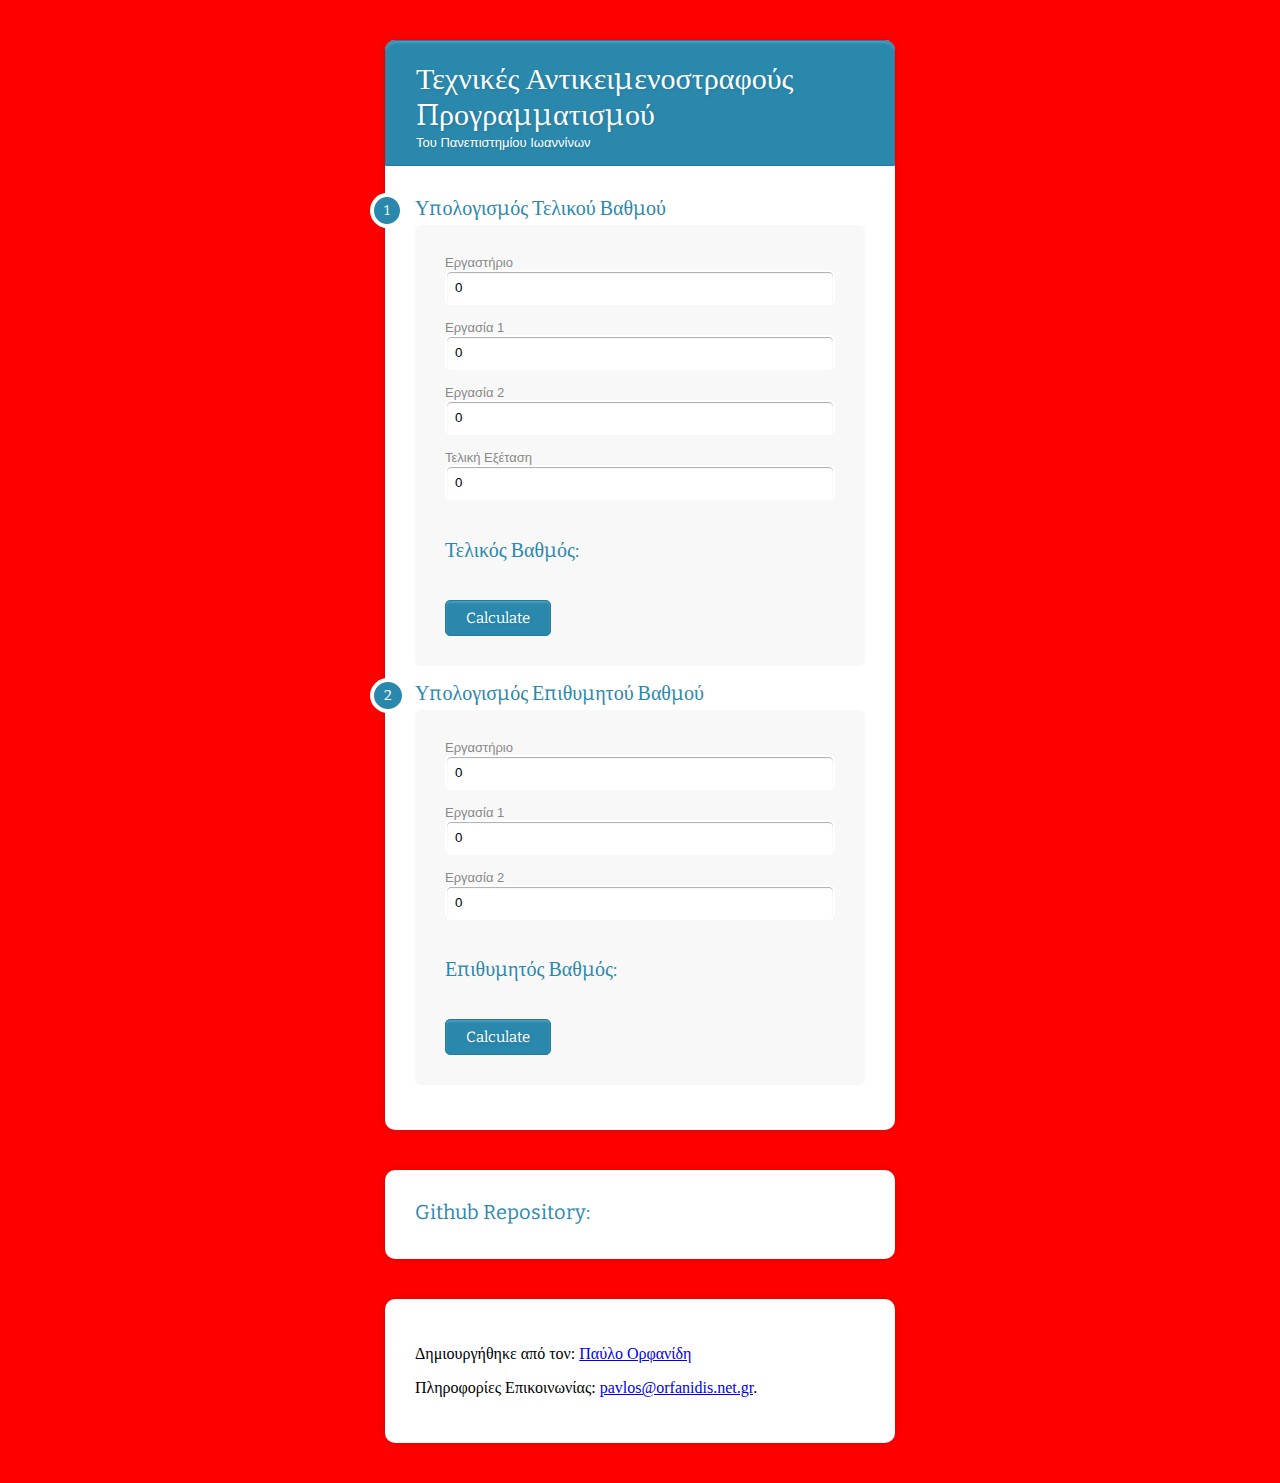
<file: index.html>
<!DOCTYPE html>
<html lang="en" dir="ltr">
  <head>
    <meta name="viewport" content="width=device-width, initial-scale=1.0">
    <meta charset="utf-8">
    <title>Τεχνικές Αντικειμενοστρεφούς Προγραμματισμού</title>

    <!--
      Google analytics tag
    -->
    <script async src="https://www.googletagmanager.com/gtag/js?id=G-53SB7GJ8DH"></script>
    <script>
      window.dataLayer = window.dataLayer || [];
      function gtag(){dataLayer.push(arguments);}
      gtag('js', new Date());

      gtag('config', 'G-53SB7GJ8DH');
    </script>



    <meta name="description" content="Website to calculate the grade for the course 'Τεχνικές Αντικειμενοστρεφούς Προγραμματισμού' at the University of Ioannina.">
    <meta name="keywords" content="Τεχνικές Αντικειμενοστρεφούς Προγραμματισμού, University of Ioannina, Programming, Object-Oriented Programming">
    <meta name="author" content="Παύλος Ορφανίδης">
    <meta name="robots" content="index, follow">
    <meta name="rating" content="general">
    <meta name="language" content="en">
    <meta name="revisit-after" content="7 days">

    <!-- Additional meta tags -->
    <meta http-equiv="X-UA-Compatible" content="ie=edge">
    <!-- Sets the rendering mode for IE browsers -->

    <meta name="format-detection" content="telephone=no">
    <!-- Prevents automatic detection of phone numbers in the content for mobile devices -->

    <meta name="referrer" content="origin">
    <!-- Controls the value sent in the Referer header when navigating to other pages -->

    <meta name="theme-color" content="#ff0000">
    <!-- Specifies the theme color for the browser's address bar and taskbar in supported devices -->

    <meta name="apple-mobile-web-app-capable" content="yes">
    <!-- Enables standalone (full-screen) mode on iOS devices when the website is added to the home screen -->

    <meta name="apple-mobile-web-app-title" content="Τεχνικές Αντικειμενοστρεφούς Προγραμματισμού">
    <!-- Specifies the title that should be displayed if the website is added to the home screen on iOS devices -->

    <meta name="apple-mobile-web-app-status-bar-style" content="red">
    <!-- Sets the style for the status bar on iOS devices when the website is added to the home screen -->

    <meta name="msapplication-TileColor" content="#ff0000">
    <!-- Specifies the tile color for Windows 8/10 Start screen pinning -->

    <!-- Open Graph meta tags for social media sharing (replace with actual values) -->
    <meta property="og:title" content="Τεχνικές Αντικειμενοστρεφούς Προγραμματισμού">
    <meta property="og:description" content="Website to calculate the grade for the course 'Τεχνικές Αντικειμενοστρεφούς Προγραμματισμού' at the University of Ioannina.">
    <meta property="og:url" content="https://java.mark.orfanidis.net.gr">
    <meta property="og:type" content="website">
    <meta property="og:locale" content="en_US">



    <!--Css style-->
    <link href='http://fonts.googleapis.com/css?family=Bitter' rel='stylesheet' type='text/css'>
    <link href='style.css' rel='stylesheet' type='text/css'>
  </head>
  
  <body style="background: red;">
    <div class="form-style-10">
      <h1>Τεχνικές Αντικειμενοστραφούς Προγραμματισμού<span>Του Πανεπιστημίου Ιωαννίνων</span></h1>
      <div class="section"><span>1</span>Υπολογισμός Τελικού Βαθμού</div>
      <div class="inner-wrap">
        <label>Εργαστήριο <input type="text" value="0" id="lab" /></label>
        <label>Εργασία 1 <input type="text" value="0" id="project1"/></label>
        <label>Εργασία 2 <input type="text" value="0" id="project2"/></label>
        <label>Τελική Εξέταση <input type="text" value="0" id="exam"/></label>
        <div class="section" style="margin-bottom: 1cm;margin-top: 1cm" id="grade">Τελικός Βαθμός: </div>
        <div class="button-section">
          <button class="button" type="button" name="button" id="button1" onclick="task1();">Calculate</button>
        </div>
      </div>


      <!---
      Second section
      ---->


      <div class="section"><span>2</span>Υπολογισμός Επιθυμητού Βαθμού</div>
        <div class="inner-wrap">
          <label>Εργαστήριο <input type="text" value="0" id="lab.2" /></label>
          <label>Εργασία 1 <input type="text" value="0" id="project1.2"/></label>
          <label>Εργασία 2 <input type="text" value="0" id="project2.2"/></label>
          <div class="section" style="margin-bottom: 1cm;margin-top: 1cm" id="grade.2">Επιθυμητός Βαθμός: </div>
          <div class="button-section">
            <button class="button" type="button" name="button" id="button2" onclick="task2();">Calculate</button>
            <span class="privacy-policy">
            </span>
          </div>
        </div>
    </div>
    <div>
      <footer class="form-style-10">
      
      <!-- inside body, where you want to create the card -->
      <b><div class="section">Github Repository:</div></b>
      <div class="repo-card" data-repo="porfanid/Java-Mark-Javascript"></div>
      </footer>
    </div>

    <div>
      <footer class="form-style-10">
        <p>Δημιουργήθηκε από τον: <a target="_blank" href="https://github.com/porfanid">Παύλο Ορφανίδη</a></p>
        <p>Πληροφορίες Επικοινωνίας: <a href="mailto:pavlos@orfanidis.net.gr">pavlos@orfanidis.net.gr</a>.</p>
      </footer>
    </div>

    <script src="./calculate_grade.js"></script>
    <script src="./calculate_the_one_you_need.js"></script>
    <script src="https://tarptaeya.github.io/repo-card/repo-card.js"></script>


    

  </body>
</html>
</file>
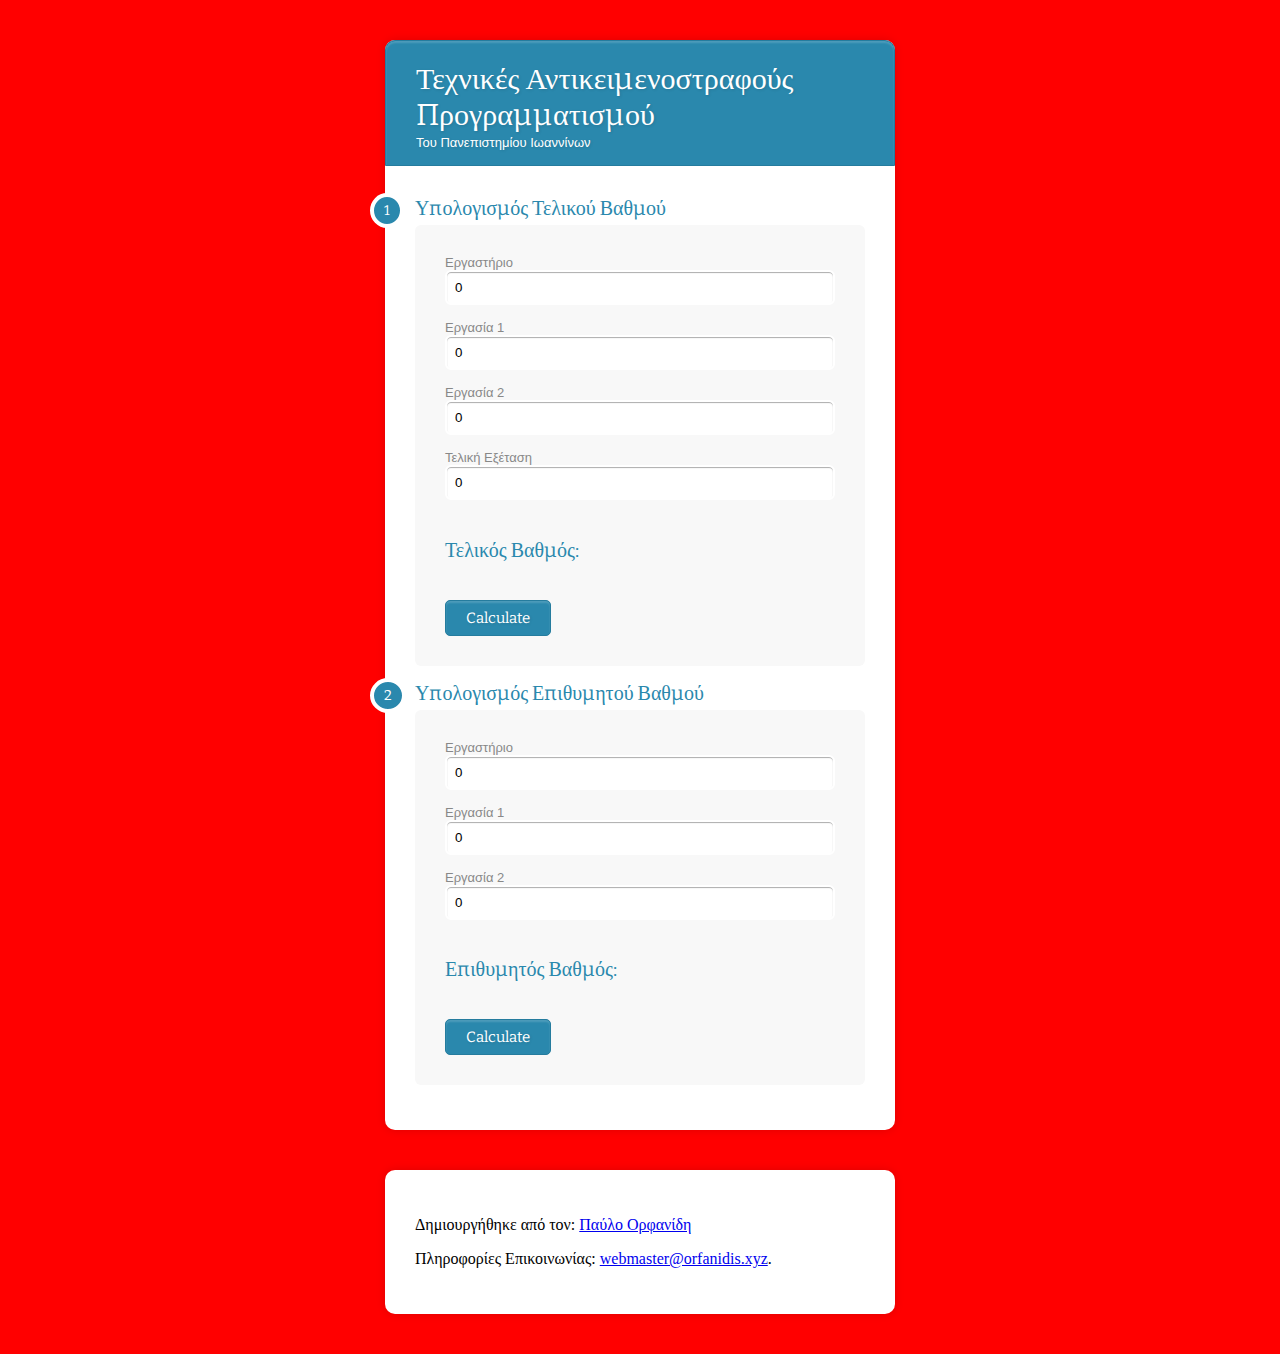
<file: java.html>
<!DOCTYPE html>
    <html lang="en" dir="ltr">
      <head>
 <meta name="viewport" content="width=device-width, initial-scale=1.0">
<meta charset="utf-8">
        <title>Τεχνικές Αντικειμενοστρεφούς Προγραμματισμού</title>

        <link href='http://fonts.googleapis.com/css?family=Bitter' rel='stylesheet' type='text/css'>
        <style type="text/css">
        .form-style-10{
        	width:450px;
        	padding:30px;
        	margin:40px auto;
        	background: #FFF;
        	border-radius: 10px;
        	-webkit-border-radius:10px;
        	-moz-border-radius: 10px;
        	box-shadow: 0px 0px 10px rgba(0, 0, 0, 0.13);
        	-moz-box-shadow: 0px 0px 10px rgba(0, 0, 0, 0.13);
        	-webkit-box-shadow: 0px 0px 10px rgba(0, 0, 0, 0.13);
        }
        .form-style-10 .inner-wrap{
        	padding: 30px;
        	background: #F8F8F8;
        	border-radius: 6px;
        	margin-bottom: 15px;
        }
        .form-style-10 h1{
        	background: #2A88AD;
        	padding: 20px 30px 15px 30px;
        	margin: -30px -30px 30px -30px;
        	border-radius: 10px 10px 0 0;
        	-webkit-border-radius: 10px 10px 0 0;
        	-moz-border-radius: 10px 10px 0 0;
        	color: #fff;
        	text-shadow: 1px 1px 3px rgba(0, 0, 0, 0.12);
        	font: normal 30px 'Bitter', serif;
        	-moz-box-shadow: inset 0px 2px 2px 0px rgba(255, 255, 255, 0.17);
        	-webkit-box-shadow: inset 0px 2px 2px 0px rgba(255, 255, 255, 0.17);
        	box-shadow: inset 0px 2px 2px 0px rgba(255, 255, 255, 0.17);
        	border: 1px solid #257C9E;
        }
        .form-style-10 h1 > span{
        	display: block;
        	margin-top: 2px;
        	font: 13px Arial, Helvetica, sans-serif;
        }
        .form-style-10 label{
        	display: block;
        	font: 13px Arial, Helvetica, sans-serif;
        	color: #888;
        	margin-bottom: 15px;
        }
        .form-style-10 input[type="text"],
        .form-style-10 input[type="date"],
        .form-style-10 input[type="datetime"],
        .form-style-10 input[type="email"],
        .form-style-10 input[type="number"],
        .form-style-10 input[type="search"],
        .form-style-10 input[type="time"],
        .form-style-10 input[type="url"],
        .form-style-10 input[type="password"],
        .form-style-10 textarea,
        .form-style-10 select {
        	display: block;
        	box-sizing: border-box;
        	-webkit-box-sizing: border-box;
        	-moz-box-sizing: border-box;
        	width: 100%;
        	padding: 8px;
        	border-radius: 6px;
        	-webkit-border-radius:6px;
        	-moz-border-radius:6px;
        	border: 2px solid #fff;
        	box-shadow: inset 0px 1px 1px rgba(0, 0, 0, 0.33);
        	-moz-box-shadow: inset 0px 1px 1px rgba(0, 0, 0, 0.33);
        	-webkit-box-shadow: inset 0px 1px 1px rgba(0, 0, 0, 0.33);
        }

        .form-style-10 .section{
        	font: normal 20px 'Bitter', serif;
        	color: #2A88AD;
        	margin-bottom: 5px;
        }
        .form-style-10 .section span {
        	background: #2A88AD;
        	padding: 5px 10px 5px 10px;
        	position: absolute;
        	border-radius: 50%;
        	-webkit-border-radius: 50%;
        	-moz-border-radius: 50%;
        	border: 4px solid #fff;
        	font-size: 14px;
        	margin-left: -45px;
        	color: #fff;
        	margin-top: -3px;
        }
        .form-style-10 input[type="button"],
        .button,
        .form-style-10 input[type="submit"]{
        	background: #2A88AD;
        	padding: 8px 20px 8px 20px;
        	border-radius: 5px;
        	-webkit-border-radius: 5px;
        	-moz-border-radius: 5px;
        	color: #fff;
        	text-shadow: 1px 1px 3px rgba(0, 0, 0, 0.12);
        	font: normal 30px 'Bitter', serif;
        	-moz-box-shadow: inset 0px 2px 2px 0px rgba(255, 255, 255, 0.17);
        	-webkit-box-shadow: inset 0px 2px 2px 0px rgba(255, 255, 255, 0.17);
        	box-shadow: inset 0px 2px 2px 0px rgba(255, 255, 255, 0.17);
        	border: 1px solid #257C9E;
        	font-size: 15px;
        }
        .form-style-10 input[type="button"]:hover,
        .form-style-10 input[type="submit"]:hover{
        	background: #2A6881;
        	-moz-box-shadow: inset 0px 2px 2px 0px rgba(255, 255, 255, 0.28);
        	-webkit-box-shadow: inset 0px 2px 2px 0px rgba(255, 255, 255, 0.28);
        	box-shadow: inset 0px 2px 2px 0px rgba(255, 255, 255, 0.28);
        }
        .form-style-10 .privacy-policy{
        	float: right;
        	width: 250px;
        	font: 12px Arial, Helvetica, sans-serif;
        	color: #4D4D4D;
        	margin-top: 10px;
        	text-align: right;
        }
        </style>

      </head>
      <body style="background: red;">
        <div class="form-style-10">
        <h1>Τεχνικές Αντικειμενοστραφούς Προγραμματισμού<span>Του Πανεπιστημίου Ιωαννίνων</span></h1>



            <div class="section"><span>1</span>Υπολογισμός Τελικού Βαθμού</div>
            <div class="inner-wrap">
                <label>Εργαστήριο <input type="text" value="0" id="lab" /></label>
                <label>Εργασία 1 <input type="text" value="0" id="project1"/></label>
                <label>Εργασία 2 <input type="text" value="0" id="project2"/></label>
                <label>Τελική Εξέταση <input type="text" value="0" id="exam"/></label>
                <div class="section" style="margin-bottom: 1cm;margin-top: 1cm" id="grade">Τελικός Βαθμός: </div>
                <div class="button-section">

                 <button class="button" type="button" name="button" id="button1" onclick="task1();">Calculate</button>
                </div>
                <script type="text/javascript">
                  var minimumGrade=4;
                  function task1()
                  {
                    var list=["lab","project1","project2","exam"];
                    var error=["εργαστηρίου","πρώτης εργασίας","δευτερης εργασίας","τελικής εξέτασης"];
                    var grades=[];
                    var arr = [];

                    for(var i = 0; i < list.length; i++)
                    {
                      var grade=parseInt(document.getElementById(list[i]).value);

                      if(isNaN(grade))
                      {
                        arr.push(error[i]);
                        grade=0;
                      }

                      if(grade>10 || grade<0)
                      {
                        arr.push(error[i]+" εντός των ορίων (0-10)");
                        grade=0;
                      }

                      grades.push(grade);
                    }




                    var message="Δεν έχετε εισάγει βαθμό ";

                    for (var i = 0; i < arr.length; i++) {
                      message=message+arr[i];
                      if(i==(arr.length-2))
                      {
                        message=message+" και ";
                      }else{
                        if(i!=(arr.length-1))
                        {
                          message=message+", ";
                        }
                      }
                    }
                    if(arr.length>0)
                    {
                      alert(message);
                    }
                    var result=20/100*grades[0]+30/100*(grades[1]+grades[2])/2+50/100*grades[3];

                    if(grades[3]<minimumGrade)
                    {
                      result=grades[3];
                    }

                    var elem=document.getElementById("grade");
                    //console.log(elem==null);
                    elem.innerHTML="Τελικός Βαθμός: "+result;
                    //document.write(result);

                  }
                </script>



                <script type="text/javascript">

                  var ids=["lab", "project1", "project2", "exam"]
                  for (var i = 0; i < ids.length; i++) {
                    // Get the input field
                    var input = document.getElementById(ids[i]);

                    // Execute a function when the user releases a key on the keyboard
                    input.addEventListener("keyup", function(event) {
                      // Number 13 is the "Enter" key on the keyboard
                      if (event.keyCode === 13) {
                        // Cancel the default action, if needed
                        event.preventDefault();
                        // Trigger the button element with a click
                        document.getElementById("button1").click();
                      }
                    });
                  }

                </script>


            </div>


<!---
Second section
---->


<div class="section"><span>2</span>Υπολογισμός Επιθυμητού Βαθμού</div>
<div class="inner-wrap">
    <label>Εργαστήριο <input type="text" value="0" id="lab.2" /></label>
    <label>Εργασία 1 <input type="text" value="0" id="project1.2"/></label>
    <label>Εργασία 2 <input type="text" value="0" id="project2.2"/></label>
    <div class="section" style="margin-bottom: 1cm;margin-top: 1cm" id="grade.2">Επιθυμητός Βαθμός: </div>
    <div class="button-section">

     <button class="button" type="button" name="button" id="button2" onclick="task2();">Calculate</button>
     <span class="privacy-policy">
     </span>
    </div>
    <script type="text/javascript">




      function task2()
      {
        var list=["lab.2","project1.2","project2.2"];
        var error=["εργαστηρίου","πρώτης εργασίας","δευτερης εργασίας"];
        var grades=[];
        var arr = [];

        for(var i = 0; i < list.length; i++)
        {
          var grade=parseInt(document.getElementById(list[i]).value);

          if(isNaN(grade))
          {
            arr.push(error[i]);
            grade=0;
          }

          if(grade>10||grade<0)
          {
            arr.push(error[i]+" εντός των ορίων (0-10)");
            grade=0;
          }

          grades.push(grade);
        }





        var message="Δεν έχετε εισάγει βαθμό ";

        for (var i = 0; i < arr.length; i++) {
          message=message+arr[i];
          if(i==(arr.length-2))
          {
            message=message+" και ";
          }else{
            if(i!=(arr.length-1))
            {
              message=message+", ";
            }
          }
        }

        if(arr.length>0)
        {
          alert(message);
        }
        var result=2*(5-(20/100*grades[0]+30/100*(grades[1]+grades[2])/2));

        if(result<minimumGrade)
        {
          result=minimumGrade;
        }

        var elem=document.getElementById("grade.2");
        //console.log(elem==null);
        elem.innerHTML="Επιθυμητός Βαθμός: "+result;
        //document.write(result);

      }
    </script>


    <script type="text/javascript">

      var ids=["lab.2", "project1.2", "project2.2", "exam.2"]
      for (var i = 0; i < ids.length; i++) {
        // Get the input field
        var input = document.getElementById(ids[i]);

        // Execute a function when the user releases a key on the keyboard
        input.addEventListener("keyup", function(event) {
          // Number 13 is the "Enter" key on the keyboard
          if (event.keyCode === 13) {
            // Cancel the default action, if needed
            event.preventDefault();
            // Trigger the button element with a click
            document.getElementById("button2").click();
          }
        });
      }

    </script>


</div>









        </div>
        <div>
        <footer class="form-style-10">
          <p>Δημιουργήθηκε από τον: <a target="_blank" href="http://orfanidis.xyz">Παύλο Ορφανίδη</a></p>
          <p>Πληροφορίες Επικοινωνίας: <a href="mailto:webmaster@orfanidis.xyz">webmaster@orfanidis.xyz</a>.</p>
        </footer>
      </div>
      </body>
    </html>
</file>
<file: style.css>
.form-style-10{
        	width:450px;
        	padding:30px;
        	margin:40px auto;
        	background: #FFF;
        	border-radius: 10px;
        	-webkit-border-radius:10px;
        	-moz-border-radius: 10px;
        	box-shadow: 0px 0px 10px rgba(0, 0, 0, 0.13);
        	-moz-box-shadow: 0px 0px 10px rgba(0, 0, 0, 0.13);
        	-webkit-box-shadow: 0px 0px 10px rgba(0, 0, 0, 0.13);
        }
        .form-style-10 .inner-wrap{
        	padding: 30px;
        	background: #F8F8F8;
        	border-radius: 6px;
        	margin-bottom: 15px;
        }
        .form-style-10 h1{
        	background: #2A88AD;
        	padding: 20px 30px 15px 30px;
        	margin: -30px -30px 30px -30px;
        	border-radius: 10px 10px 0 0;
        	-webkit-border-radius: 10px 10px 0 0;
        	-moz-border-radius: 10px 10px 0 0;
        	color: #fff;
        	text-shadow: 1px 1px 3px rgba(0, 0, 0, 0.12);
        	font: normal 30px 'Bitter', serif;
        	-moz-box-shadow: inset 0px 2px 2px 0px rgba(255, 255, 255, 0.17);
        	-webkit-box-shadow: inset 0px 2px 2px 0px rgba(255, 255, 255, 0.17);
        	box-shadow: inset 0px 2px 2px 0px rgba(255, 255, 255, 0.17);
        	border: 1px solid #257C9E;
        }
        .form-style-10 h1 > span{
        	display: block;
        	margin-top: 2px;
        	font: 13px Arial, Helvetica, sans-serif;
        }
        .form-style-10 label{
        	display: block;
        	font: 13px Arial, Helvetica, sans-serif;
        	color: #888;
        	margin-bottom: 15px;
        }
        .form-style-10 input[type="text"],
        .form-style-10 input[type="date"],
        .form-style-10 input[type="datetime"],
        .form-style-10 input[type="email"],
        .form-style-10 input[type="number"],
        .form-style-10 input[type="search"],
        .form-style-10 input[type="time"],
        .form-style-10 input[type="url"],
        .form-style-10 input[type="password"],
        .form-style-10 textarea,
        .form-style-10 select {
        	display: block;
        	box-sizing: border-box;
        	-webkit-box-sizing: border-box;
        	-moz-box-sizing: border-box;
        	width: 100%;
        	padding: 8px;
        	border-radius: 6px;
        	-webkit-border-radius:6px;
        	-moz-border-radius:6px;
        	border: 2px solid #fff;
        	box-shadow: inset 0px 1px 1px rgba(0, 0, 0, 0.33);
        	-moz-box-shadow: inset 0px 1px 1px rgba(0, 0, 0, 0.33);
        	-webkit-box-shadow: inset 0px 1px 1px rgba(0, 0, 0, 0.33);
        }

        .form-style-10 .section{
        	font: normal 20px 'Bitter', serif;
        	color: #2A88AD;
        	margin-bottom: 5px;
        }
        .form-style-10 .section span {
        	background: #2A88AD;
        	padding: 5px 10px 5px 10px;
        	position: absolute;
        	border-radius: 50%;
        	-webkit-border-radius: 50%;
        	-moz-border-radius: 50%;
        	border: 4px solid #fff;
        	font-size: 14px;
        	margin-left: -45px;
        	color: #fff;
        	margin-top: -3px;
        }
        .form-style-10 input[type="button"],
        .button,
        .form-style-10 input[type="submit"]{
        	background: #2A88AD;
        	padding: 8px 20px 8px 20px;
        	border-radius: 5px;java_mark
        	-webkit-border-radius: 5px;
        	-moz-border-radius: 5px;
        	color: #fff;
        	text-shadow: 1px 1px 3px rgba(0, 0, 0, 0.12);
        	font: normal 30px 'Bitter', serif;
        	-moz-box-shadow: inset 0px 2px 2px 0px rgba(255, 255, 255, 0.17);
        	-webkit-box-shadow: inset 0px 2px 2px 0px rgba(255, 255, 255, 0.17);
        	box-shadow: inset 0px 2px 2px 0px rgba(255, 255, 255, 0.17);
        	border: 1px solid #257C9E;
        	font-size: 15px;
        }
        .form-style-10 input[type="button"]:hover,
        .form-style-10 input[type="submit"]:hover{
        	background: #2A6881;
        	-moz-box-shadow: inset 0px 2px 2px 0px rgba(255, 255, 255, 0.28);
        	-webkit-box-shadow: inset 0px 2px 2px 0px rgba(255, 255, 255, 0.28);
        	box-shadow: inset 0px 2px 2px 0px rgba(255, 255, 255, 0.28);
        }
        .form-style-10 .privacy-policy{
        	float: right;
        	width: 250px;
        	font: 12px Arial, Helvetica, sans-serif;
        	color: #4D4D4D;
        	margin-top: 10px;
        	text-align: right;
        }
</file>
